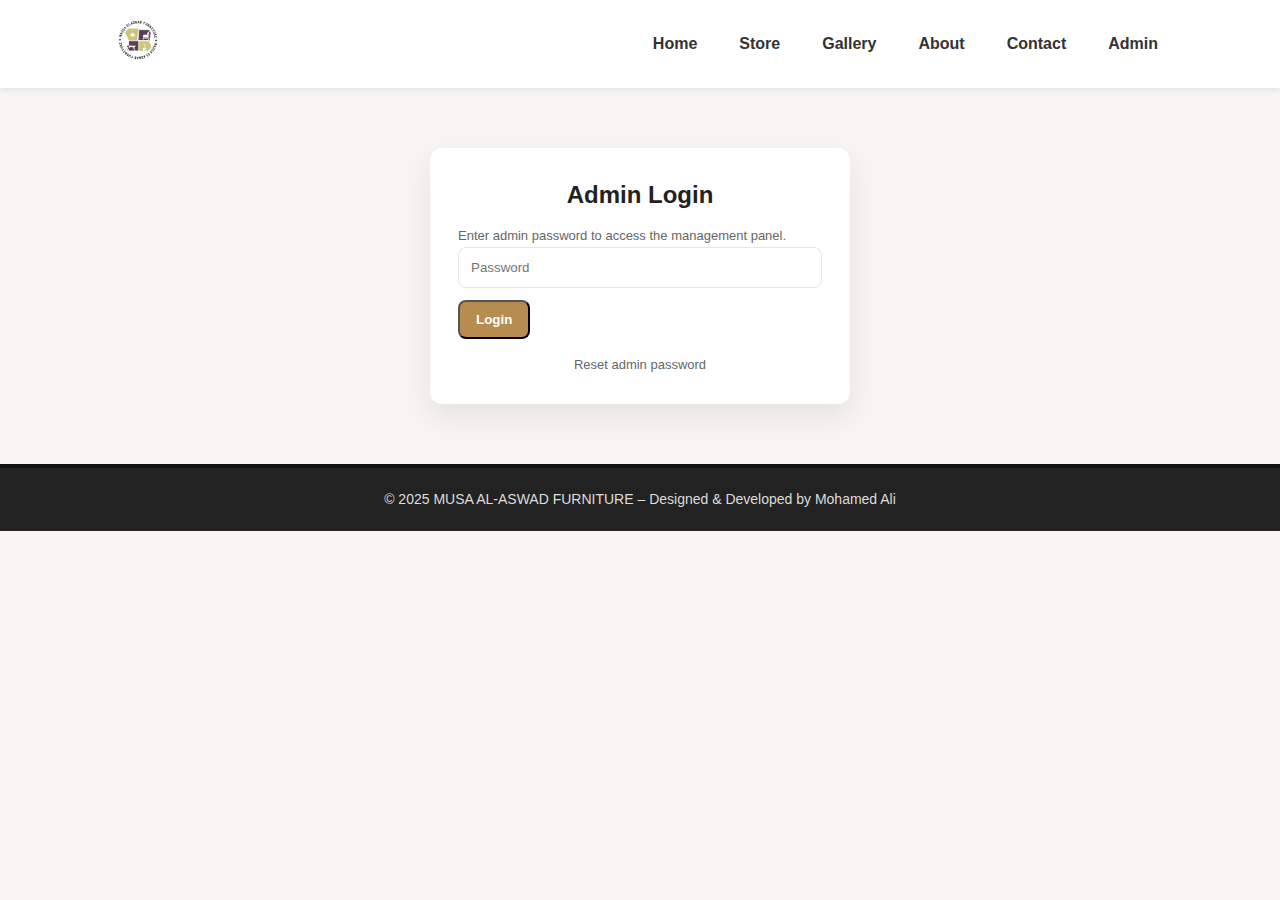
<file: admin.html>
<!doctype html>
<html lang="en">
<head>
<meta charset="utf-8"><meta name="viewport" content="width=device-width,initial-scale=1">
<title>Admin - Musa Al-Aswad Furniture</title>
<link rel="stylesheet" href="style.css">
<style>
/* Extra admin specific styles */
.login-wrap{max-width:420px;margin:60px auto;padding:28px;background:#fff;border-radius:12px;box-shadow:0 12px 30px rgba(10,10,10,.08)}
.login-wrap h2{text-align:center;margin-bottom:12px}
.form-row{margin-bottom:12px}
.form-row input{width:100%;padding:12px;border-radius:8px;border:1px solid #e6e6e6}
.admin-dashboard{max-width:1100px;margin:24px auto;padding:18px;background:#fff;border-radius:12px;box-shadow:0 12px 30px rgba(10,10,10,.06)}
.header-tools{display:flex;justify-content:space-between;align-items:center;gap:12px;margin-bottom:12px}
.tools-left{display:flex;gap:10px;align-items:center}
.small{font-size:13px;color:#666}
.product-row{display:flex;gap:12px;align-items:center;background:#fafafa;padding:10px;border-radius:10px;margin-bottom:10px}
.product-row img{width:90px;height:66px;object-fit:cover;border-radius:6px}
.flex-1{flex:1}
.controls{display:flex;flex-direction:column;gap:8px}
.row{display:flex;gap:10px;align-items:center}
.setpw{margin-top:12px;background:#fff;padding:12px;border-radius:8px;border:1px solid #eee}
@media(max-width:800px){ .product-row{flex-direction:column;align-items:flex-start} .header-tools{flex-direction:column;align-items:flex-start} }
</style>
</head>
<body>
<header>
  <div class="header-inner">
    <div class="logo">
      <img src="logo.jpg" alt="Musa Al-Aswad Furniture Logo">
    </div>
    <nav>
      <ul>
        <li><a href="index.html">Home</a></li>
        <li><a href="products.html">Store</a></li>
        <li><a href="gallery.html">Gallery</a></li>
        <li><a href="about.html">About</a></li>
        <li><a href="contact.html">Contact</a></li>
        <li><a href="admin.html">Admin</a></li>
      </ul>
    </nav>
  </div>
</header>

<!-- Login Screen -->
<div id="loginScreen" class="login-wrap container" style="display:none">
  <h2>Admin Login</h2>
  <p class="small">Enter admin password to access the management panel.</p>
  <div class="form-row"><input id="loginPw" type="password" placeholder="Password"></div>
  <div class="form-row"><button id="loginBtn" class="btn">Login</button></div>
  <p style="text-align:center;margin-top:8px"><a href="#" id="recoverBtn" class="small">Reset admin password</a></p>
</div>

<!-- Admin Dashboard -->
<div id="dashboard" style="display:none" class="admin-dashboard container">
  <div class="header-tools">
    <div class="tools-left">
      <h2>Admin Panel</h2>
      <div class="small">Manage products — changes saved in browser (localStorage)</div>
    </div>
    <div class="tools-right row">
      <button id="logoutBtn" class="btn alt">Logout</button>
    </div>
  </div>

  <div style="display:grid;grid-template-columns:1fr 360px;gap:18px">
    <div>
      <h3>Products</h3>
      <div id="list"></div>
    </div>

    <div>
      <div style="background:#fff;padding:14px;border-radius:10px;box-shadow:0 8px 18px rgba(10,10,10,.04)">
        <h3 id="formTitle">Add New Product</h3>
        <form id="prodForm">
          <input id="pid" type="hidden">
          <div class="form-row"><input id="title" placeholder="Product Title" required></div>
          <div class="form-row"><input id="price" type="number" placeholder="Price (EGP)" required></div>
          <div class="form-row"><input id="img" placeholder="Image path (e.g. images/product1.jpg)" required></div>
          <div class="form-row"><input id="qty" type="number" placeholder="Quantity" value="1" required></div>
          <div class="form-row"><textarea id="desc" rows="4" placeholder="Description" required></textarea></div>
          <div style="display:flex;gap:8px"><button class="btn" type="submit">Save</button><button id="clearForm" type="button" class="btn alt">Clear</button></div>
        </form>

        <div class="setpw">
          <h4>Admin Settings</h4>
          <p class="small">Change the admin password (stored locally).</p>
          <div class="form-row"><input id="oldPw" type="password" placeholder="Current password"></div>
          <div class="form-row"><input id="newPw" type="password" placeholder="New password"></div>
          <div class="form-row"><button id="changePwBtn" class="btn">Change Password</button></div>
          <p class="small" style="margin-top:8px">Default password on first load is <strong>12345</strong>.</p>
        </div>
      </div>
    </div>
  </div>
</div>
</div>
      <div class="footer-line">
        © 2025 MUSA AL-ASWAD FURNITURE – Designed & Developed by Mohamed Ali
      </div>
    </div>

<script>
/* Admin with login + changeable password (stored in localStorage). 
   WARNING: This is for demo only — localStorage is not secure for production credentials.
*/

// defaults
const DEFAULT_PW = '12345';
const PW_KEY = 'musa_admin_pw';

function getAdminPw(){ return localStorage.getItem(PW_KEY) || DEFAULT_PW; }
function setAdminPw(v){ localStorage.setItem(PW_KEY, v); }

// initial setup - ensure default products exist
const defaultProducts = [
  {id:1,title:'Elegant Sofa',price:2500,desc:'High-quality comfortable sofa.',img:'images/product1.jpg',qty:5},
  {id:2,title:'Modern Curtains',price:900,desc:'Stylish curtains for living room.',img:'images/product2.jpg',qty:10},
  {id:3,title:'Wooden Chair',price:450,desc:'Durable and elegant wooden chair.',img:'images/product3.jpg',qty:7}
];
function getProducts(){ let p = localStorage.getItem('musa_products'); if(!p){ localStorage.setItem('musa_products', JSON.stringify(defaultProducts)); return defaultProducts; } return JSON.parse(p); }
function saveProducts(arr){ localStorage.setItem('musa_products', JSON.stringify(arr)); renderList(); }

// render product list
function renderList(){
  const list = document.getElementById('list'); const prods = getProducts();
  list.innerHTML=''; prods.forEach(p=>{
    const div = document.createElement('div'); div.className='product-row';
    div.innerHTML = `<img src="${p.img}" alt=""><div class="flex-1"><strong>${p.title}</strong><div class="small">EGP ${p.price} • Qty: ${p.qty}</div><div style="margin-top:6px">${p.desc}</div></div><div class="controls"><button class="btn" onclick="edit(${p.id})">Edit</button><button class="btn alt" onclick="remove(${p.id})">Delete</button></div>`;
    list.appendChild(div);
  });
}

// form handling
document.getElementById('prodForm').addEventListener('submit', function(e){
  e.preventDefault();
  const id = document.getElementById('pid').value ? parseInt(document.getElementById('pid').value) : Date.now();
  const prod = {
    id: id,
    title: document.getElementById('title').value,
    price: parseFloat(document.getElementById('price').value),
    img: document.getElementById('img').value,
    qty: parseInt(document.getElementById('qty').value),
    desc: document.getElementById('desc').value
  };
  const arr = getProducts().filter(x=>x.id!==prod.id);
  arr.unshift(prod);
  saveProducts(arr);
  this.reset(); document.getElementById('pid').value=''; document.getElementById('formTitle').textContent='Add New Product';
});

document.getElementById('clearForm').addEventListener('click', function(){ document.getElementById('prodForm').reset(); document.getElementById('pid').value=''; document.getElementById('formTitle').textContent='Add New Product'; });

// edit/delete functions exposed
function edit(id){ const p = getProducts().find(x=>x.id===id); document.getElementById('pid').value=p.id; document.getElementById('title').value=p.title; document.getElementById('price').value=p.price; document.getElementById('img').value=p.img; document.getElementById('qty').value=p.qty; document.getElementById('desc').value=p.desc; document.getElementById('formTitle').textContent='Edit Product'; window.scrollTo({top:0,behavior:'smooth'}); }
function remove(id){ if(!confirm('Delete this product?')) return; const arr = getProducts().filter(x=>x.id!==id); saveProducts(arr); }

// login flow
function showLogin(){ document.getElementById('loginScreen').style.display='block'; document.getElementById('dashboard').style.display='none'; }
function showDashboard(){ document.getElementById('loginScreen').style.display='none'; document.getElementById('dashboard').style.display='block'; renderList(); }

document.getElementById('loginBtn').addEventListener('click', function(){
  const v = document.getElementById('loginPw').value;
  if(!v){ alert('Enter password'); return; }
  if(v === getAdminPw()){ sessionStorage.setItem('musa_is_admin','1'); showDashboard(); } else { alert('Wrong password'); }
});

document.getElementById('logoutBtn').addEventListener('click', function(){ sessionStorage.removeItem('musa_is_admin'); showLogin(); });

// change password
document.getElementById('changePwBtn').addEventListener('click', function(){
  const oldv = document.getElementById('oldPw').value;
  const newv = document.getElementById('newPw').value;
  if(!oldv || !newv){ alert('Fill both fields'); return; }
  if(oldv !== getAdminPw()){ alert('Current password is incorrect'); return; }
  setAdminPw(newv);
  document.getElementById('oldPw').value=''; document.getElementById('newPw').value='';
  alert('Password changed');
});

// reset password link (clears custom and restores default)
document.getElementById('recoverBtn').addEventListener('click', function(e){
  e.preventDefault();
  if(!confirm('Reset admin password to default?')) return;
  localStorage.removeItem(PW_KEY);
  alert('Admin password reset to default: ' + DEFAULT_PW);
});

// on load - check session
document.addEventListener('DOMContentLoaded', function(){
  const isAdmin = sessionStorage.getItem('musa_is_admin');
  if(isAdmin === '1'){ showDashboard(); } else { showLogin(); }
});
</script>
</body>
</html>
</file>
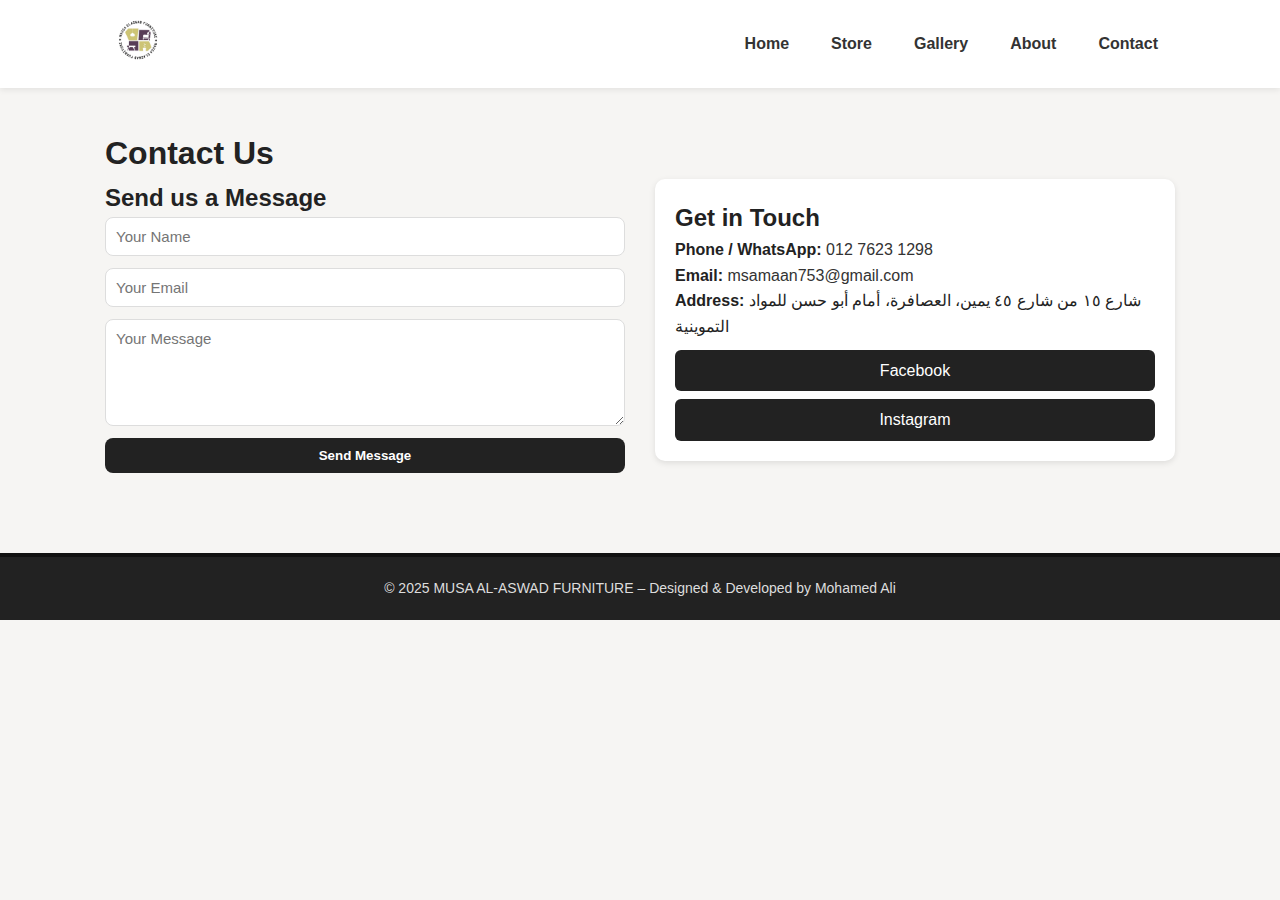
<file: contact.html>
<!doctype html>
<html lang="en">
<head>
  <meta charset="utf-8">
  <meta name="viewport" content="width=device-width,initial-scale=1">
  <title>Contact - Musa Al-Aswad Furniture</title>
  <link rel="stylesheet" href="style.css">
</head>

<body>
<header>
  <div class="header-inner container">
    <div class="logo"><img src="logo.jpg" alt="logo"></div>
    <nav>
      <ul>
        <li><a href="index.html">Home</a></li>
        <li><a href="products.html">Store</a></li>
        <li><a href="gallery.html">Gallery</a></li>
        <li><a href="about.html">About</a></li>
        <li><a href="contact.html" class="active">Contact</a></li>
      </ul>
    </nav>
  </div>
</header>

<div class="container contact-page">
  <h1>Contact Us</h1>

  <div class="contact-wrapper">
    <!-- 📩 Contact Form -->
    <section class="contact-form">
      <h2>Send us a Message</h2>
      <form onsubmit="sendMessage(event)">
        <input id="name" placeholder="Your Name" required>
        <input id="email" type="email" placeholder="Your Email" required>
        <textarea id="msg" rows="5" placeholder="Your Message" required></textarea>
        <button class="btn" type="submit">Send Message</button>
      </form>
    </section>

    <!-- 📞 Contact Info -->
    <section class="contact-info">
      <h2>Get in Touch</h2>
      <p><strong>Phone / WhatsApp:</strong> <a href="tel:01276231298">012 7623 1298</a></p>
      <p><strong>Email:</strong> <a href="mailto:msamaan753@gmail.com">msamaan753@gmail.com</a></p>
      <p><strong>Address:</strong> شارع ١٥ من شارع ٤٥ يمين، العصافرة، أمام أبو حسن للمواد التموينية</p>

      <div class="social-links">
        <a href="https://www.facebook.com/share/1AgKJDZVhc/?mibextid=wwXIfr" target="_blank">Facebook</a>
        <a href="https://www.instagram.com/musa_alaswad_furniture_?igsh=MTFrZGx3M3ZrcnBjbw==" target="_blank">Instagram</a>
      </div>
    </section>
  </div>
</div>

<div class="footer-line">
  © 2025 MUSA AL-ASWAD FURNITURE – Designed & Developed by Mohamed Ali
</div>

<script>
function sendMessage(e){
  e.preventDefault();
  alert('Message sent (demo). You can reach us directly on WhatsApp: 01276231298');
  document.getElementById('name').value='';
  document.getElementById('email').value='';
  document.getElementById('msg').value='';
}
</script>
</body>
</html>
</file>
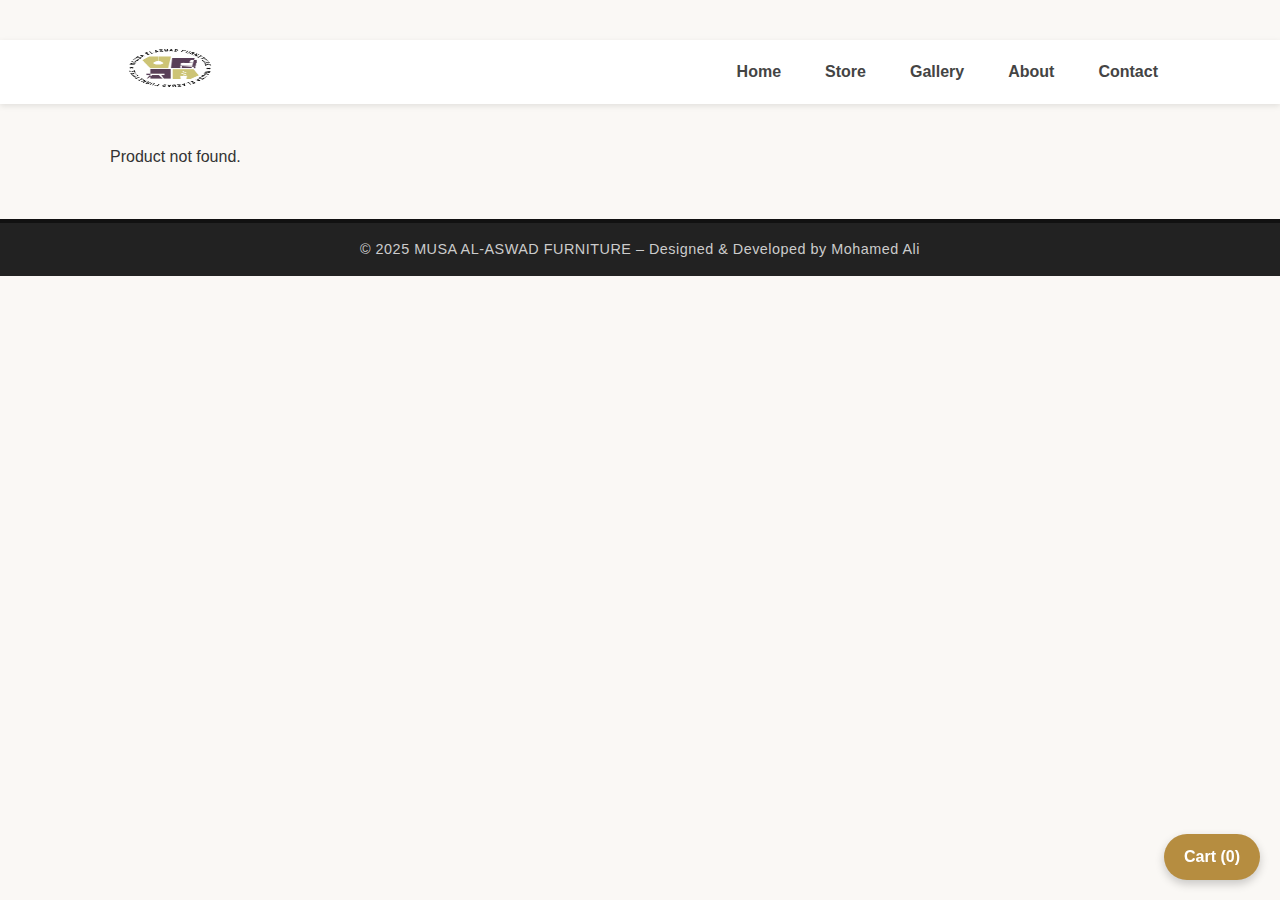
<file: product.html>
<!doctype html>
<html lang="en">
<head>
  <meta charset="utf-8">
  <meta name="viewport" content="width=device-width,initial-scale=1">
  <title>Product - Musa Al-Aswad Furniture</title>
  <link rel="stylesheet" href="style.css">
  <style>
    body {
      font-family: "Cairo", sans-serif;
      margin: 0;
      background: #faf8f5;
      color: #333;
    }

    header {
      background: #fff;
      box-shadow: 0 2px 6px rgba(0,0,0,0.1);
      position: sticky;
      top: 0;
      z-index: 1000;
    }

    .header-inner {
      display: flex;
      justify-content: space-between;
      align-items: center;
      padding: 10px 20px;
    }

    .logo img {
      width: 120px;
      border-radius: 8px;
    }

    nav ul {
      display: flex;
      list-style: none;
      margin: 0;
      padding: 0;
      gap: 20px;
    }

    nav a {
      text-decoration: none;
      color: #444;
      font-weight: 600;
      transition: color 0.3s;
    }

    nav a:hover {
      color: #b68d40;
    }

    .container {
      max-width: 1100px;
      margin: 40px auto;
      padding: 0 20px;
    }

    #productContainer img {
      border-radius: 12px;
      box-shadow: 0 4px 8px rgba(0,0,0,0.1);
    }

    h2 {
      font-size: 1.8rem;
      color: #222;
      margin-bottom: 10px;
    }

    p.price {
      font-size: 1.2rem;
      color: #b68d40;
      font-weight: bold;
    }

    input[type="number"] {
      width: 100px;
      padding: 8px;
      border-radius: 6px;
      border: 1px solid #ddd;
      margin-top: 5px;
    }

    .btn {
      background: #b68d40;
      color: #fff;
      padding: 10px 20px;
      border: none;
      border-radius: 8px;
      font-size: 1rem;
      cursor: pointer;
      transition: background 0.3s;
    }

    .btn:hover {
      background: #9a772f;
    }

    .cart-bar {
      display: inline-block;
      position: fixed;
      right: 20px;
      bottom: 20px;
      background: #b68d40;
      color: #fff;
      padding: 10px 20px;
      border-radius: 50px;
      font-weight: 600;
      text-decoration: none;
      box-shadow: 0 4px 10px rgba(0,0,0,0.2);
      transition: background 0.3s;
    }

    .cart-bar:hover {
      background: #9a772f;
    }

    .footer-line {
      background: #222;
      color: #ccc;
      text-align: center;
      padding: 15px;
      margin-top: 50px;
      font-size: 0.9rem;
      letter-spacing: 0.5px;
    }

    @media (max-width: 768px) {
      #productContainer > div {
        grid-template-columns: 1fr !important;
      }
    }
  </style>
</head>

<body>

  <header>
    <div class="header-inner container">
      <div class="logo">
        <img src="logo.jpg" alt="logo">
      </div>
      <nav>
        <ul>
          <li><a href="index.html">Home</a></li>
          <li><a href="products.html">Store</a></li>
          <li><a href="gallery.html">Gallery</a></li>
          <li><a href="about.html">About</a></li>
          <li><a href="contact.html">Contact</a></li>
        </ul>
      </nav>
    </div>
  </header>

  <div class="container" id="productContainer"></div>

  <a class="cart-bar" href="cart.html" id="cartBtn">Cart (<span id="cart-count">0</span>)</a>

  <div class="footer-line">
    © 2025 MUSA AL-ASWAD FURNITURE – Designed & Developed by Mohamed Ali
  </div>

  <script>
    function getQuery(name) {
      const url = new URL(location.href);
      return parseInt(url.searchParams.get(name));
    }

    function getProducts() {
      return JSON.parse(localStorage.getItem('musa_products') || '[]');
    }

    function render() {
      const id = getQuery('id');
      const prods = getProducts();
      const p = prods.find(x => x.id === id);
      const cont = document.getElementById('productContainer');

      if (!p) {
        cont.innerHTML = '<p>Product not found.</p>';
        return;
      }

      cont.innerHTML = `
        <div style="display:grid;grid-template-columns:1fr 1fr;gap:40px;align-items:center;">
          <div>
            <img src="${p.img}" alt="${p.title}">
          </div>
          <div>
            <h2>${p.title}</h2>
            <p>${p.desc}</p>
            <p class="price">EGP ${p.price}</p>
            <label>Quantity:</label>
            <input type="number" id="q" min="1" value="1">
            <div style="margin-top:15px;">
              <button class="btn" onclick="addToCart(${p.id})">Add to Cart</button>
            </div>
          </div>
        </div>
      `;

      updateCartCount();
    }

    function addToCart(id) {
      const qty = parseInt(document.getElementById('q').value) || 1;
      let cart = JSON.parse(localStorage.getItem('musa_cart') || '[]');
      const prods = JSON.parse(localStorage.getItem('musa_products') || '[]');
      const prod = prods.find(p => p.id === id);
      if (!prod) {
        alert('Product not found');
        return;
      }
      const existing = cart.find(i => i.id === id);
      if (existing) {
        existing.qty += qty;
      } else {
        cart.push({ id: id, qty: qty, title: prod.title, price: prod.price });
      }
      localStorage.setItem('musa_cart', JSON.stringify(cart));
      alert('Added to cart');
      updateCartCount();
    }

    function updateCartCount() {
      const cart = JSON.parse(localStorage.getItem('musa_cart') || '[]');
      document.getElementById('cart-count').textContent = cart.reduce((s, i) => s + i.qty, 0);
    }

    document.addEventListener('DOMContentLoaded', render);
  </script>
</body>
</html>
</file>
<file: style.css>
/* 🌟 Musa Al-Aswad Furniture — Modern Elegant Theme */

/* Reset */
* {
  margin: 0;
  padding: 0;
  box-sizing: border-box;
  font-family: "Cairo", Arial, sans-serif;
}

body {
  background: #f6f5f3;
  color: #222;
  line-height: 1.6;
}

a {
  color: inherit;
  text-decoration: none;
}

.container {
  max-width: 1100px;
  margin: 0 auto;
  padding: 20px;
}

/* ---------- HEADER ---------- */
header {
  background: #fff;
  box-shadow: 0 2px 6px rgba(0, 0, 0, .08);
  position: sticky;
  top: 0;
  z-index: 100;
}

.header-inner {
  display: flex;
  align-items: center;
  justify-content: space-between;
  max-width: 1100px;
  margin: 0 auto;
  padding: 12px 20px;
}

.logo img {
  height: 56px;
  border-radius: 6px;
}

nav ul {
  list-style: none;
  display: flex;
  gap: 18px;
  align-items: center;
}

nav a {
  padding: 8px 12px;
  border-radius: 6px;
  font-weight: 600;
  color: #333;
  transition: 0.3s;
}

nav a:hover {
  background: #f9f3ed;
  color: #b68c50;
}

/* ---------- HERO ---------- */
.hero {
  background-image: url('hero.jpg');
  background-size: cover;
  background-position: center;
  height: 420px;
  display: flex;
  align-items: center;
  justify-content: center;
  text-align: center;
  color: #fff;
}

.hero .inner {
  background: rgba(0, 0, 0, 0.45);
  padding: 40px;
  border-radius: 10px;
  max-width: 600px;
}

.hero h1 {
  font-size: 40px;
  margin-bottom: 12px;
  font-weight: 700;
}

.hero p {
  font-size: 16px;
  opacity: .9;
}

/* ---------- PRODUCTS ---------- */
.products-grid {
  display: grid;
  grid-template-columns: repeat(auto-fit, minmax(260px, 1fr));
  gap: 24px;
  padding: 30px 10px;
}

.card {
  background: #fff;
  border-radius: 12px;
  overflow: hidden;
  box-shadow: 0 6px 18px rgba(15, 15, 15, .06);
  transition: transform .25s, box-shadow .25s;
}

.card:hover {
  transform: translateY(-6px);
  box-shadow: 0 10px 25px rgba(0, 0, 0, .1);
}

.card img {
  width: 100%;
  height: 220px;
  object-fit: cover;
  display: block;
}

.card .body {
  padding: 16px;
}

.card h3 {
  margin-bottom: 8px;
  font-size: 18px;
  color: #222;
}

.card p {
  color: #555;
  font-size: 14px;
  margin-bottom: 12px;
}

.card .price {
  font-weight: 700;
  color: #b68c50;
  margin-bottom: 10px;
}

/* ---------- BUTTONS ---------- */
.btn {
  display: inline-block;
  padding: 10px 16px;
  border-radius: 8px;
  background: #b68c50;
  color: #fff;
  font-weight: 700;
  transition: background 0.3s;
}

.btn:hover {
  background: #9e783f;
}

.btn.alt {
  background: #333;
}

/* ---------- CART BAR ---------- */
.cart-bar {
  position: fixed;
  right: 18px;
  bottom: 18px;
  background: #b68c50;
  color: #fff;
  padding: 12px 18px;
  border-radius: 50px;
  box-shadow: 0 10px 30px rgba(0, 0, 0, .2);
  font-weight: 600;
  transition: background 0.3s;
  z-index: 200;
}

.cart-bar:hover {
  background: #9e783f;
}

/* ---------- FOOTER ---------- */
.footer-line {
  background: #222;
  color: #ddd;
  text-align: center;
  padding: 20px;
  margin-top: 40px;
  font-size: 14px;
  border-top: 4px solid #111;
}

/* ---------- RESPONSIVE ---------- */
@media (max-width: 800px) {
  .hero {
    height: 320px;
  }

  .hero h1 {
    font-size: 26px;
  }

  nav ul {
    display: none;
  }

  .header-inner {
    justify-content: center;
  }
}
/* 🌟 Contact Page */
.contact-page {
  padding: 40px 15px;
}

.contact-wrapper {
  display: grid;
  grid-template-columns: repeat(auto-fit, minmax(320px, 1fr));
  gap: 30px;
  align-items: start;
}

.contact-form form {
  display: flex;
  flex-direction: column;
  gap: 12px;
}

.contact-form input,
.contact-form textarea {
  padding: 10px;
  border: 1px solid #ddd;
  border-radius: 8px;
  font-size: 15px;
}

.contact-form .btn {
  background: #222;
  color: #fff;
  border: none;
  padding: 10px 16px;
  border-radius: 8px;
  cursor: pointer;
  transition: 0.3s;
}
.contact-form .btn:hover {
  background: #444;
}

.contact-info {
  background: #fff;
  border-radius: 10px;
  padding: 20px;
  box-shadow: 0 2px 6px rgba(0,0,0,0.1);
}
.contact-info a {
  color: #333;
  text-decoration: none;
}
.contact-info a:hover {
  color: #000;
  text-decoration: underline;
}

.social-links {
  margin-top: 10px;
  display: flex;
  flex-direction: column;
  gap: 8px;
}
.social-links a {
  background: #222;
  color: #fff;
  padding: 8px 12px;
  border-radius: 6px;
  text-align: center;
  transition: 0.3s;
}
.social-links a:hover {
  background: #444;
}
/* 🌿 About Page */
.about-page {
  padding: 40px 15px;
}

.about-page h1 {
  text-align: center;
  margin-bottom: 30px;
  font-size: 28px;
  font-weight: 700;
}

.about-content {
  display: grid;
  grid-template-columns: repeat(auto-fit, minmax(320px, 1fr));
  gap: 30px;
  align-items: center;
}

.about-text p {
  margin-bottom: 16px;
  font-size: 16px;
  color: #333;
  line-height: 1.8;
}

.about-text strong {
  color: #111;
}

.about-image img {
  width: 100%;
  border-radius: 12px;
  box-shadow: 0 2px 10px rgba(0,0,0,0.1);
  transition: 0.3s;
}

.about-image img:hover {
  transform: scale(1.02);
}
</file>
